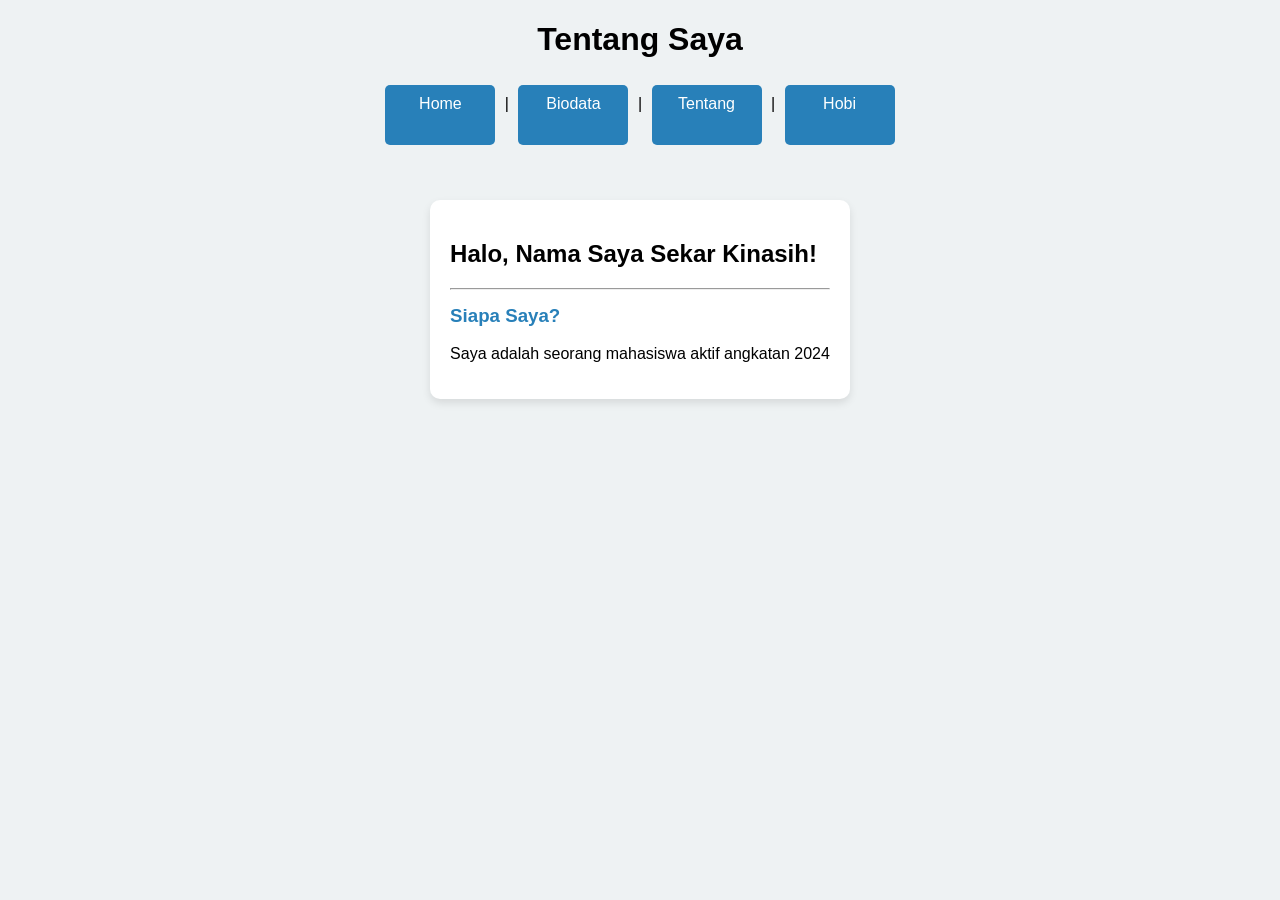
<file: about_me.html>
<!DOCTYPE html>
<html>
<head>
    <meta charset="UTF-8">
    <title>Tentang Saya</title>
    <link rel="stylesheet" href="about_me.css">
</head>
<body>

    <h1>Tentang Saya</h1>

    <nav>
        <a href="index.html">Home</a> |
        <a href="form.html">Biodata</a> |
        <a href="about_me.html">Tentang</a> |
        <a href="hobi.html">Hobi</a>
    </nav>

    </nav>

<div class="konten">
    <h2>Halo, Nama Saya <span id="tampilNama">Sekar Kinasih</span>!</h2>
    <hr>
    <h3>Siapa Saya?</h3>
    <p>Saya adalah seorang mahasiswa aktif angkatan 2024</p>
</div>

</body>
</html>
</file>
<file: about_me.css>
.back, a{
    margin-top: 5px;
    background-color: #2880b9;
    color: white;
    text-decoration: none;
    width: 70px;
    height: 40px;
    border: transparent;
    border-radius: 5px;
}

body {
    font-family: sans-serif;
    text-align: center;
    background-color: #eef2f3;
}

nav {
    margin: 20px;
}

nav a {
    display: inline-block;
    background-color: #2880b9;
    color: white;
    text-decoration: none;
    padding: 10px 20px;
    border-radius: 5px;
    margin: 5px;
}

.konten {
    background: white;
    display: inline-block;
    padding: 30px;
    border-radius: 15px;
    margin-top: 20px;
}

.konten {
    max-width: 600px;
    margin: 30px auto; 
    padding: 20px;
    background-color: white;
    border-radius: 10px;
    text-align: left; 
    box-shadow: 0 4px 8px rgba(0,0,0,0.1);
}

h3 {
    margin-top: 15px;
    color: #2880b9;
}
</file>
